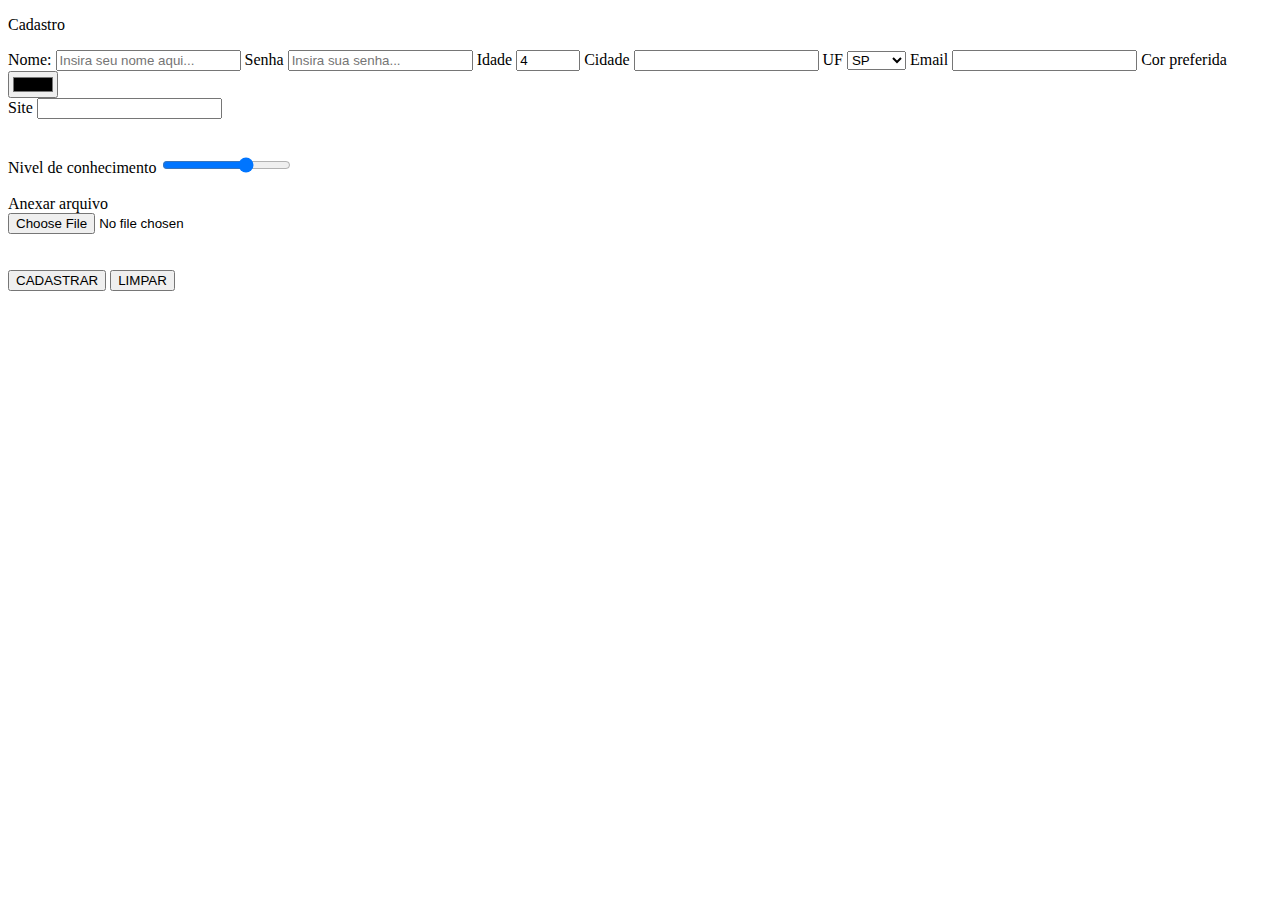
<file: Turma 2024-2/Formulario/index.html>
<!DOCTYPE html>
<html lang="en">
<head>
    <meta charset="UTF-8">
    <meta name="viewport" content="width=device-width, initial-scale=1.0">
    <title>Formulários</title>
</head>
<body>
    <p>Cadastro</p>
    <form>
        <label for="nome">Nome: </label>
        <input type="text" name="nome" id="nome" placeholder="Insira seu nome aqui..." size="20" maxlength="50" minlength="5" required>
        <label for="senha">Senha</label>
        <input type="password" name="senha" id="senha" placeholder="Insira sua senha..." size="20">
        <label for="idade">Idade</label>
        <input type="number" name="idade" id="idade" size="2" min="0" max="130" value="4" step="5">
        <label for="cidade">Cidade</label>
        <input type="text" name="cidade" id="cidade">
        <label for="estado">UF</label>
        <select name="UF" id="estado">  
            <optgroup label="Sudeste">
                <option value="São Paulo">SP</option>
                <option value="Rio de Janeiro">RJ</option> 
                <option value="Espirito Santo">ES</option>
                <option value="Minas Gerais">MG</option> 
           </optgroup>     
           <optgroup label="Centro-Oeste">
                <option value="Mato Grosso do Sul">MS</option>
                <option value="Mato Grosso">MT</option>
                <option value="Goiás">GO</option>
                <option value="Distrito Federal">DF</option>
           </optgroup>
           <optgroup>   
            <option value="Paraná">PR</option>
            <option value="Santa Catarina">SC</option>
           </optgroup>
        </select>
        <label for="email">Email</label>
        <input type="email" name="email" id="email" required>

        <label for="cor">Cor preferida</label>
        <input type="color" name="cor" id="cor">

        <br>
        <label for="site">Site</label>
        <input type="url" name="site" id="site">

        <br>
        <br>
        <br>
        

        <label for="nivel">Nivel de conhecimento</label>
        <input type="range" name="nivel" id="nivel" min="0" max="3">
        <br>
        <br>
        <label for="arquivo">Anexar arquivo</label>
        <br>
        <input type="file" name="arquivo" id="arquivo">
        <br>
        <br>
        <br>


        <input type="submit" value="CADASTRAR">
        <input type="reset" value="LIMPAR">
    </form>
    
    
</body>
</html>
</file>
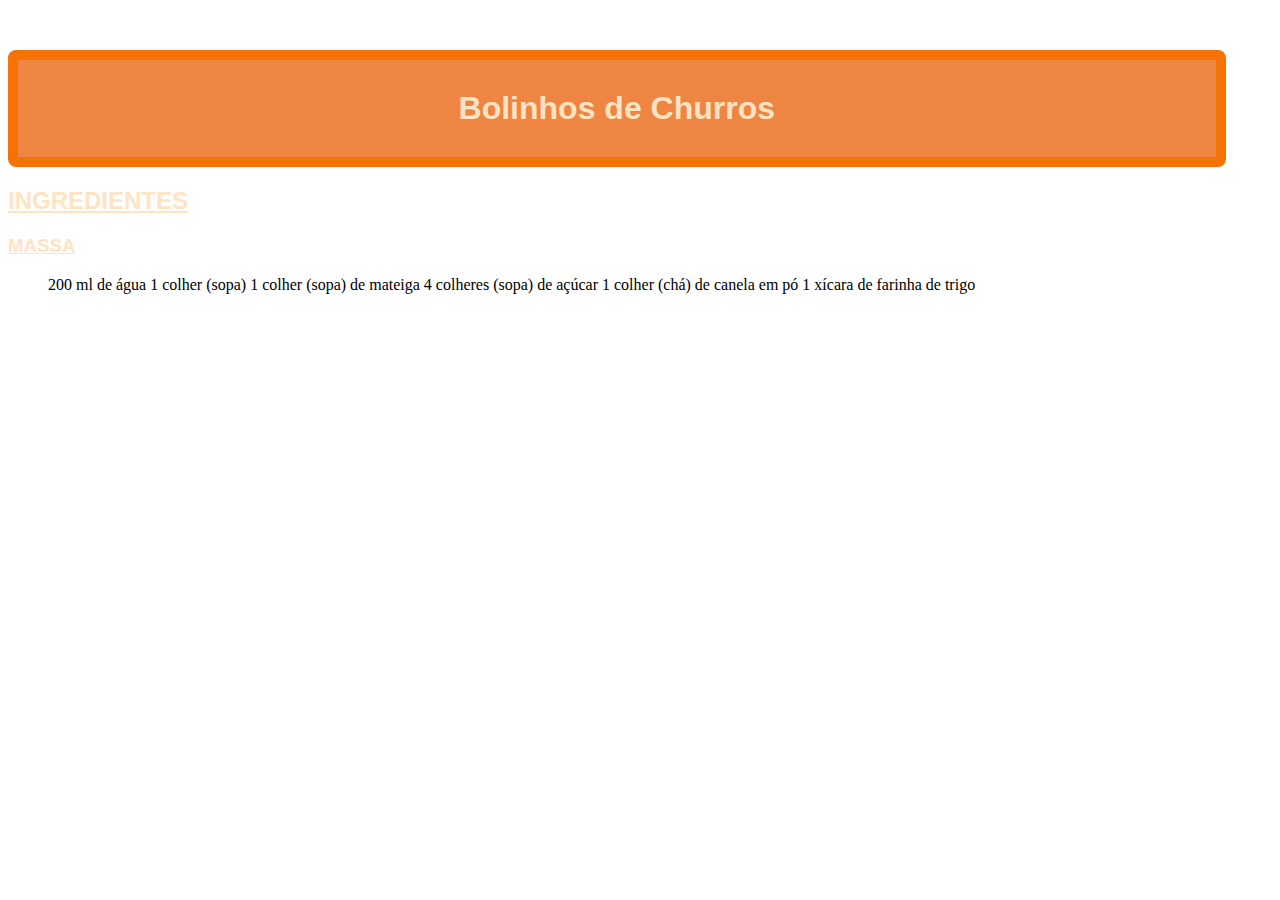
<file: Turma 2024-2/Receitas/index.html>
<!DOCTYPE html>
<html lang="pt-br">
<head>
    <meta charset="UTF-8">
    <meta name="viewport" content="width=device-width, initial-scale=1.0">
    <title>Receitas</title>
    <link rel="stylesheet" href="style.css">
    <!--
    <style>
        h1, h2, h3{
            color: bisque;
            font-family:'Segoe UI', Tahoma, Geneva, Verdana, sans-serif;
            text-decoration: underline;
        }
        #titulo{
                background-color:rgb(239, 133, 67);
                text-decoration: none;
                margin-top: 50px;
                margin-bottom: 20px;
                border: 10px solid rgb(247, 114, 4);
                padding-bottom: 30px;
                padding-top:30px;
                padding-left: 30px;
                padding-right: 30px;
                border-radius: 8px;
                text-align: center;
                width: 90%;
        }
        ul li{
            list-style: none;
            display: inline;
        }
    </style>
-->
</head>
<body>
    <h1 id="titulo">Bolinhos de Churros</h1>
    <h2>INGREDIENTES</h2>
    <h3>MASSA</h3>
    <ul> 
        <li>200 ml de água 1 colher (sopa)</li>
        <li>1 colher (sopa) de mateiga</li>
        <li>4 colheres (sopa) de açúcar</li>
        <li>1 colher (chá) de canela em pó</li>
        <li>1 xícara de farinha de trigo</li>
    
    </ul>

</body>
</html>
</file>
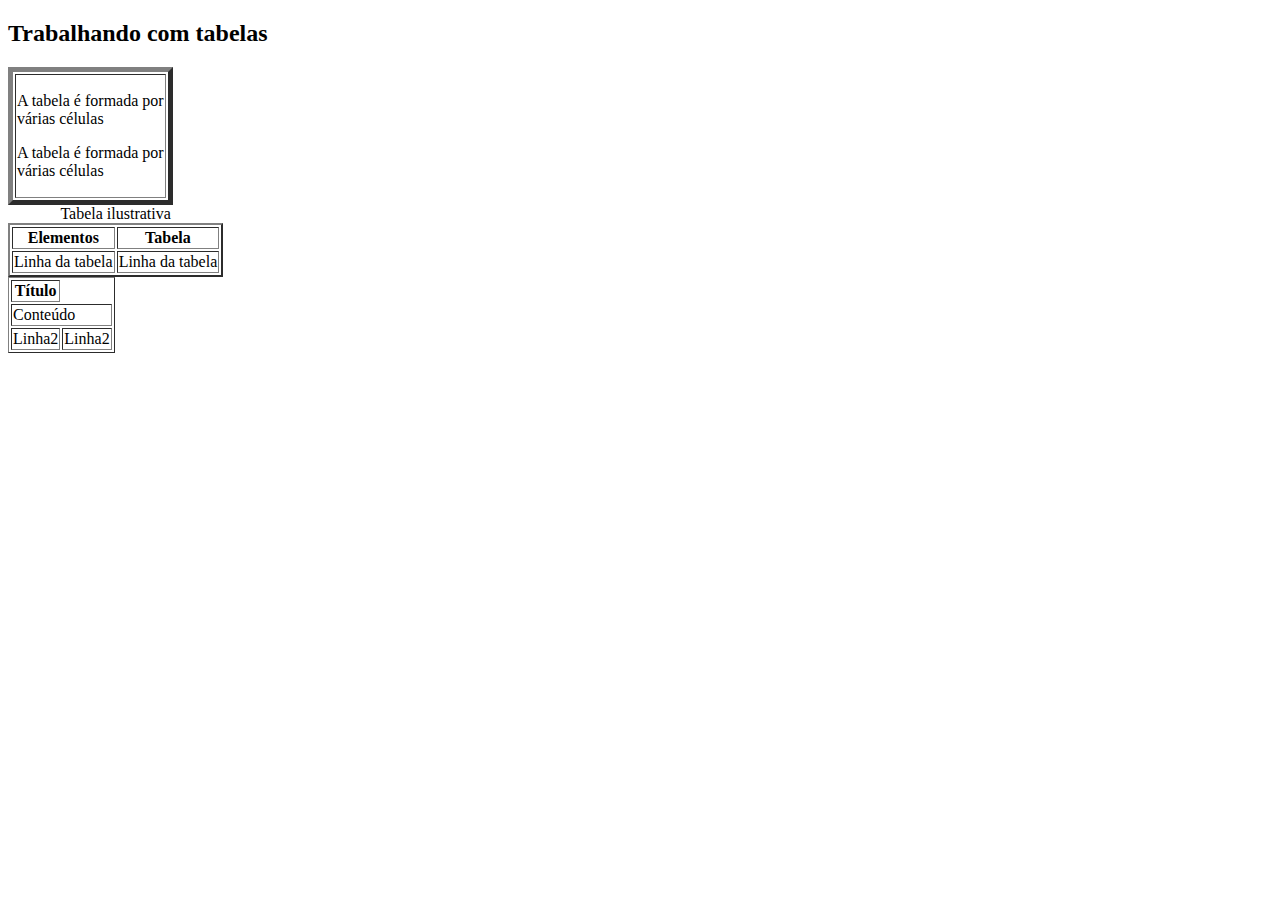
<file: Turma 2024-2/Site Tabela/img/index.html>
<!DOCTYPE html>
<html lang="pt-br">
<head>
    <meta charset="UTF-8">
    <meta name="viewport" content="width=device-width, initial-scale=1.0">
    <title>Trabalhando com tabelas</title>
</head>
<body>

    <h2>Trabalhando com tabelas</h2>
    <table border = "5"> 
        <tr>
            <td>    
                <p> A tabela é formada por <br>
                várias células</p>
                <p> A tabela é formada por <br>
                    várias células</p>

            </td>

        </tr>


    </table>

    <table border ="2">
        <caption>
        Tabela ilustrativa
        </caption>

        <tr>    
            <th>Elementos</th><th>Tabela</th>
        </tr>
        <tr>    
            <td>Linha da tabela</td> <td>Linha da tabela</td>
        </tr>
       
        
    </table >


    <table border="1">
        <thead>
            <tr><th>Título</th></tr>
        </thead>
        <tbody>
            <tr><td colspan="2">Conteúdo</td></tr>
            <tr><td>Linha2</td><td>Linha2</td></tr>
            



        </tbody>

    </table>
    
</body>
</html>
</file>
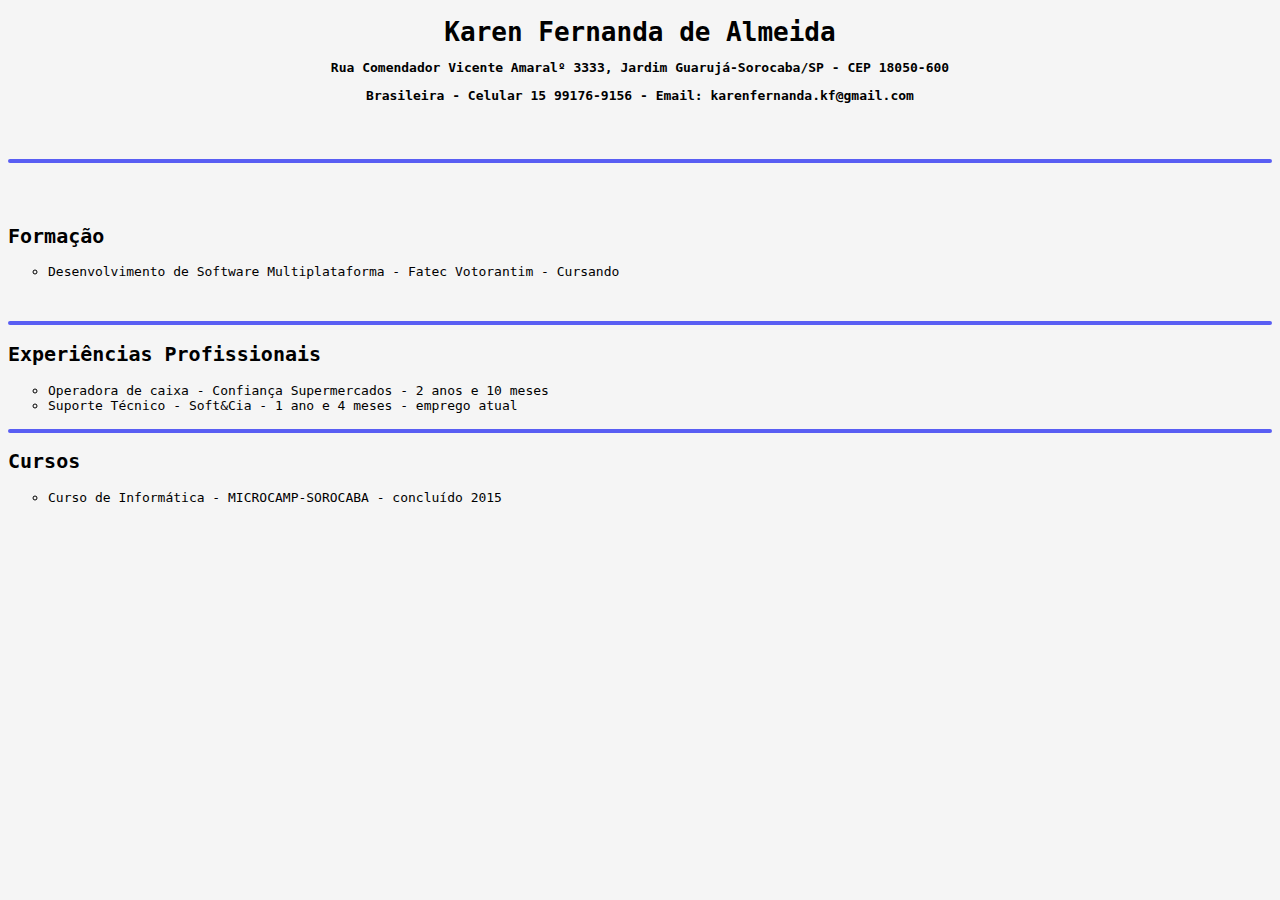
<file: Turma 2024-2/Aula 02/Atividade1.html>
<!DOCTYPE html><!---Primeiros passos-->
<html lang="pt-br">
    <head>
    <title>Curriculo</title>
    <meta name = "viewport" content="width= device-width, initial-scale= 1.0">
    <meta name = "keywords" content="curso, html, Fatec, Votorantim ">
    <meta charset="UTF-8">

    </head>
    <body style= "background:#f5f5f5">
     <h1 style="font-size:xx-large; font-family:monospace;text-align:center"><strong>Karen Fernanda de Almeida</strong>
     <p style="font-size:medium; font-family:monospace; text-align:center"> Rua Comendador Vicente Amaralº 3333, Jardim Guarujá-Sorocaba/SP - CEP 18050-600 </p>
     <p style="font-size:medium; font-family:monospace; text-align:center"> Brasileira - Celular 15 99176-9156 - Email: karenfernanda.kf@gmail.com </p>

     <br>
     <hr style="border: #595ef3 2px solid; border-radius:20px"> 
     <br>
     <h2 style="font-size:x-large; font-family: monospace; text-align:left">Formação</h2>
     <ul type="circle">
        <li style="font-size:medium; font-family: monospace; text-align:left">Desenvolvimento de Software Multiplataforma - Fatec Votorantim - Cursando</li>
     </ul>
    <br>
    <hr style="border: #595ef3 2px solid; border-radius:20px">
    <h2 style="font-size:x-large; font-family: monospace; text-align:left">Experiências Profissionais</h2>
    <ul type="circle">
        <li style="font-size:medium; font-family: monospace; text-align:left">Operadora de caixa - Confiança Supermercados - 2 anos e 10 meses </li>
        <li style="font-size:mdium; font-family: monospace; text-align:left">Suporte Técnico - Soft&Cia - 1 ano e 4 meses - emprego atual</li>
     </ul>
    <hr style="border: #595ef3 2px solid; border-radius:20px">
    <h2 style="font-size:x-large; font-family: monospace; text-align:left">Cursos</h2>
    <ul type="circle">
        <li style="font-size:medium; font-family: monospace; text-align:left">Curso de Informática - MICROCAMP-SOROCABA - concluído 2015 </li>
     
     </ul>
     
    
    </body>
</html>
</file>
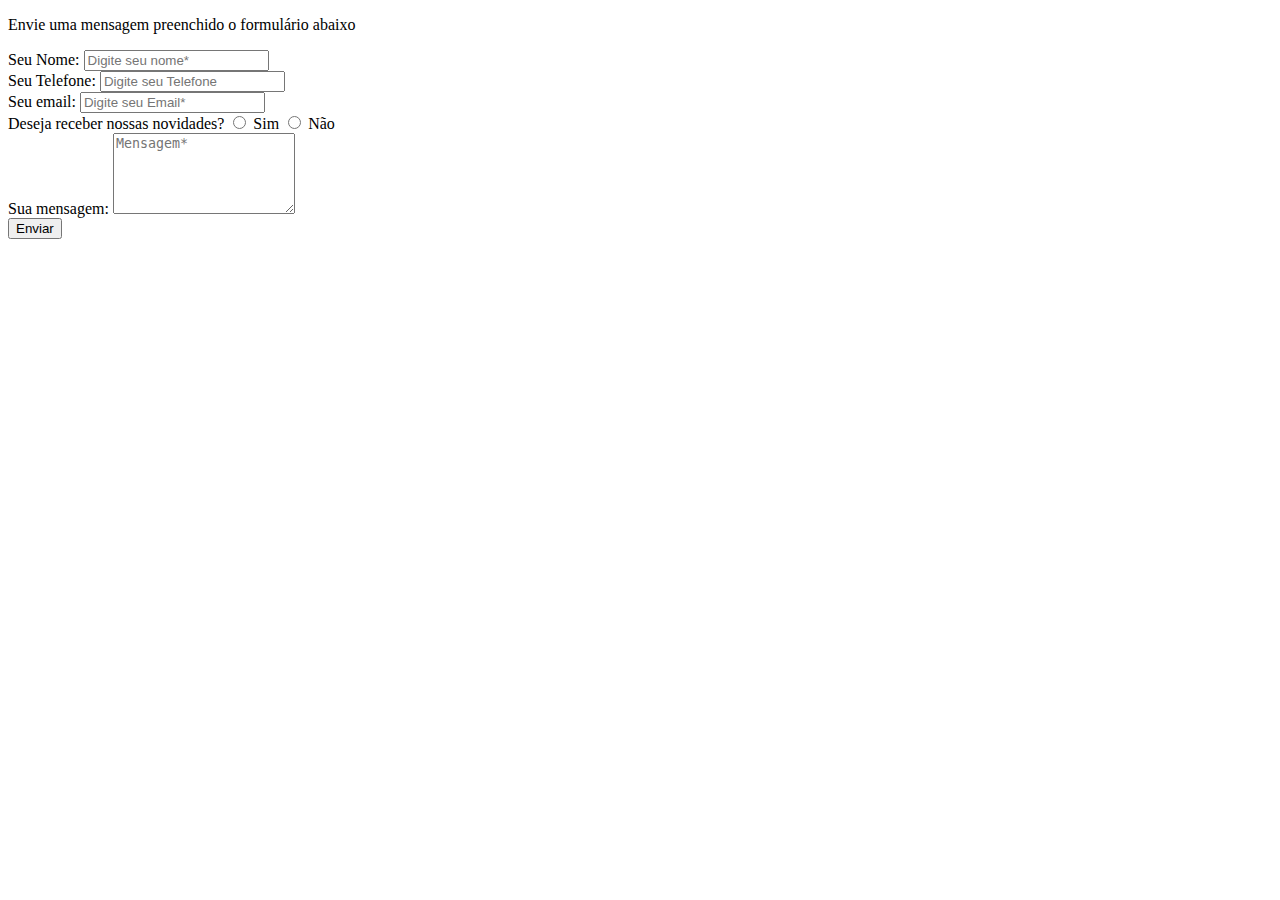
<file: Turma 2024-2/Formulario/AtividadeFormulario.html>
<!DOCTYPE html>
<html lang="en">
<head>
    <meta charset="UTF-8">
    <meta name="viewport" content="width=device-width, initial-scale=1.0">
    <title>Atividade Formulario</title>
</head>
<body>
    <p>Envie uma mensagem preenchido o formulário abaixo</p>
    <form>  
        <label for="nome">Seu Nome: </label>
        <input type="text" name="nome" id="nome" placeholder="Digite seu nome*" size="20" maxlength="50" minlength="5" required>

        <br>

        <label for="nome">Seu Telefone: </label>
        <input type="text" name="nome" id="nome" placeholder="Digite seu Telefone" size="20" maxlength="50" minlength="5" required>
        
        <br>

        <label for="nome">Seu email: </label>
        <input type="text" name="nome" id="nome" placeholder="Digite seu Email*" size="20" maxlength="50" minlength="5" required>

         <br>

        <label>Deseja receber nossas novidades? </label>
        
        <input type="radio" name="novidades" id="novidades">
            <label for="novidades">Sim</label>
        <input type="radio" name="novidades" id="novidades">
            <label for="novidades">Não</label>

        <br>
    
            <label for="mensagem">Sua mensagem: </label>
            <textarea name="mensagem" id="mensagem" cols="20" rows="5" placeholder="Mensagem*"></textarea>
        <br>

        <input type="submit" value="Enviar">
    </form>
</body>
</html>
</file>
<file: Turma 2024-2/Receitas/style.css>
h1, h2, h3{
            color: bisque;
            font-family:'Segoe UI', Tahoma, Geneva, Verdana, sans-serif;
            text-decoration: underline;
        }
        #titulo{
                background-color:rgb(239, 133, 67);
                text-decoration: none;
                margin-top: 50px;
                margin-bottom: 20px;
                border: 10px solid rgb(247, 114, 4);
                padding-bottom: 30px;
                padding-top:30px;
                padding-left: 30px;
                padding-right: 30px;
                border-radius: 8px; 
                text-align: center;
                width: 90%;
            }
        ul li{
            list-style: none;
            display: inline;
        }
</file>
